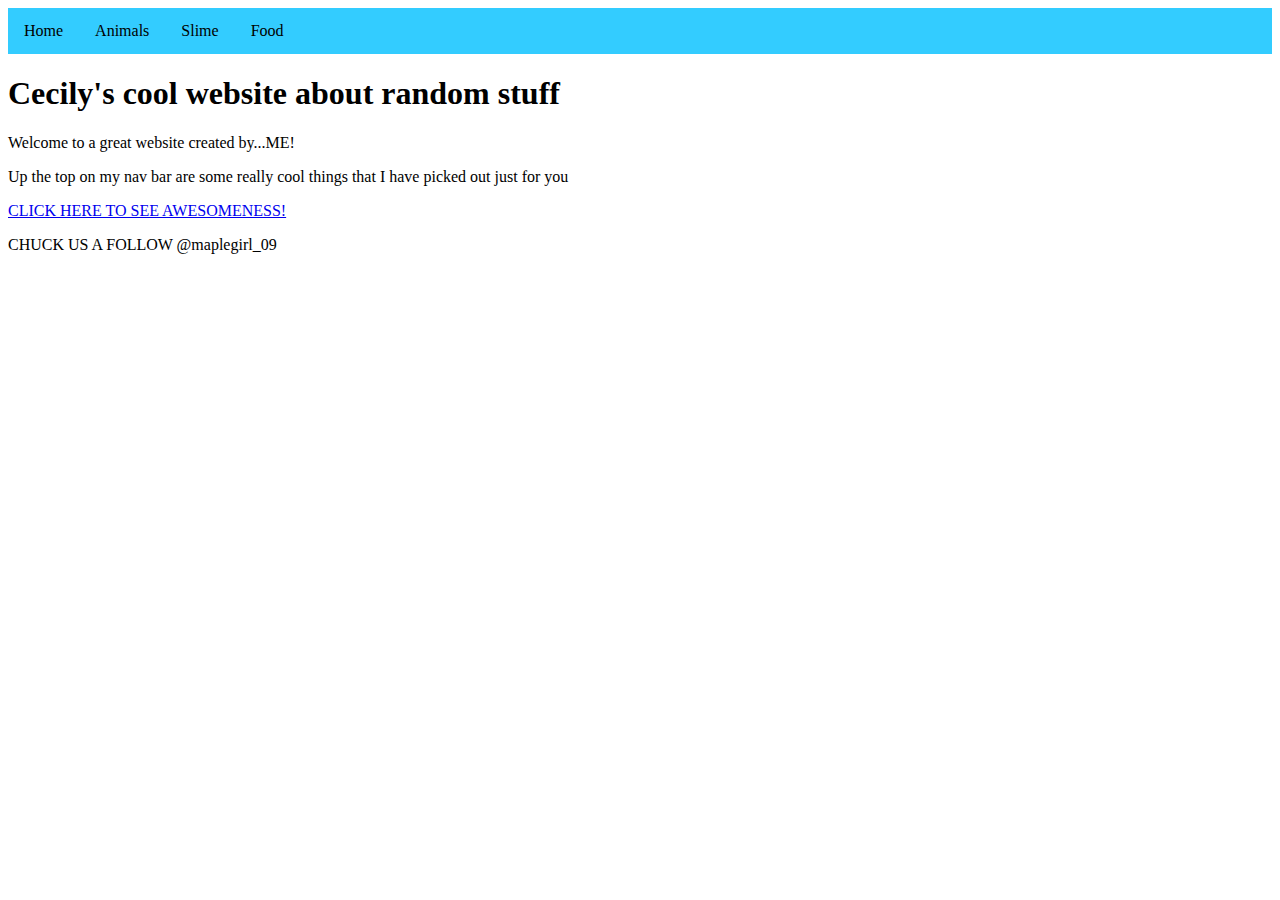
<file: index.html>
<!DOCTYPE html>
<html>
	<head>
		<link rel="stylesheet" href="stylesheet.css">
  </head>
<body class= "background_blue"> 
<ul>
  <li><a href="index.html">Home</a></li>
  <li><a href="animals.html">Animals</a></li>
  <li><a href="#Slime">Slime</a></li>
  <li><a href="#Food">Food</a></li>
</ul> 
<h1> Cecily's cool website about random stuff </h1>
<p> Welcome to a great website created by...ME! </p>
<p> Up the top on my nav bar are some really cool things that I have picked out just for you</p>

<a href="https://www.youtube.com/watch?v=s1IS20IWE8o">CLICK HERE TO SEE AWESOMENESS!</a><br>
<p> CHUCK US A FOLLOW @maplegirl_09 </p>
</body>
</file>
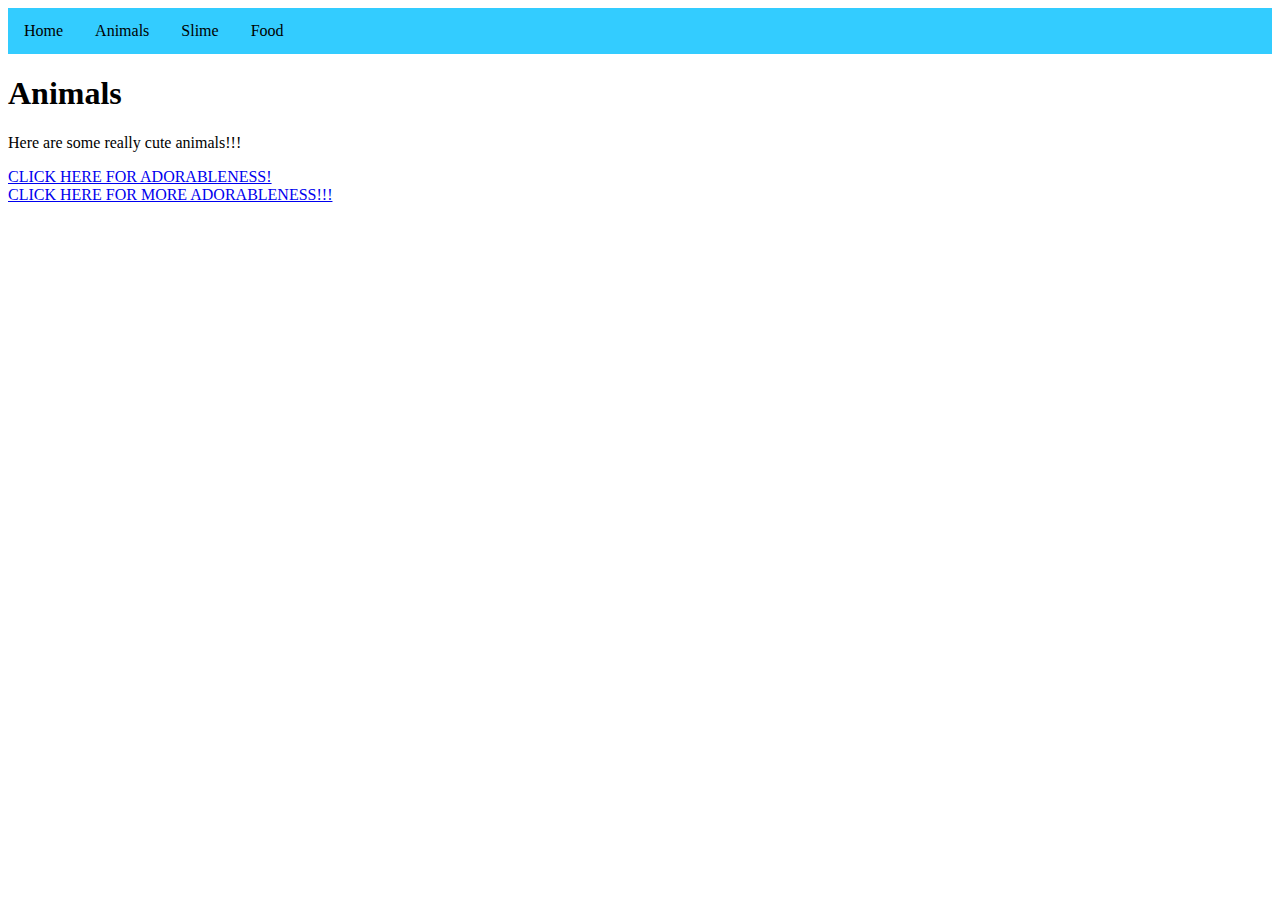
<file: animals.html>
<head>
		<link rel="stylesheet" href="stylesheet.css">
  </head>
<body class=background_puppy> 
 <ul>
  <li><a href="index.html">Home</a></li>
  <li><a href="animals.html">Animals</a></li>
  <li><a href="#Slime">Slime</a></li>
  <li><a href="#Food">Food</a></li>
</ul>
<h1> Animals </h1>
<p> Here are some really cute animals!!! </p>
<a href="https://www.youtube.com/watch?v=qM9YWm6T_hc" target="_blank">CLICK HERE FOR ADORABLENESS!</a><br>
<a href="https://www.youtube.com/watch?v=esONT_AB_u8" target="_blank">CLICK HERE FOR MORE ADORABLENESS!!!</a><br>
</body>
</file>
<file: stylesheet.css>
.background_blue {
  background-image: url("https://i.ytimg.com/vi/pbmoEk1PASE/maxresdefault.jpg");
}
.background_puppy {
 background-image: url("http://deskbg.com/i/c/1366x768/wpp/21/21830/cute-neat-guinea-pig-desktop-background.jpg");
} 
img {
    width: 50%;
    height: auto;
}  
ul {
    list-style-type: none;
    margin: 0;
    padding: 0;
    overflow: hidden;
    background-color:#33ccff;
}

li {
    float: left;
}

li a {
    display: block;
    color: black;
    text-align: center;
    padding: 14px 16px;
    text-decoration: none;
}

li a:hover {
    background-color:#80e5ff;
}
</file>
